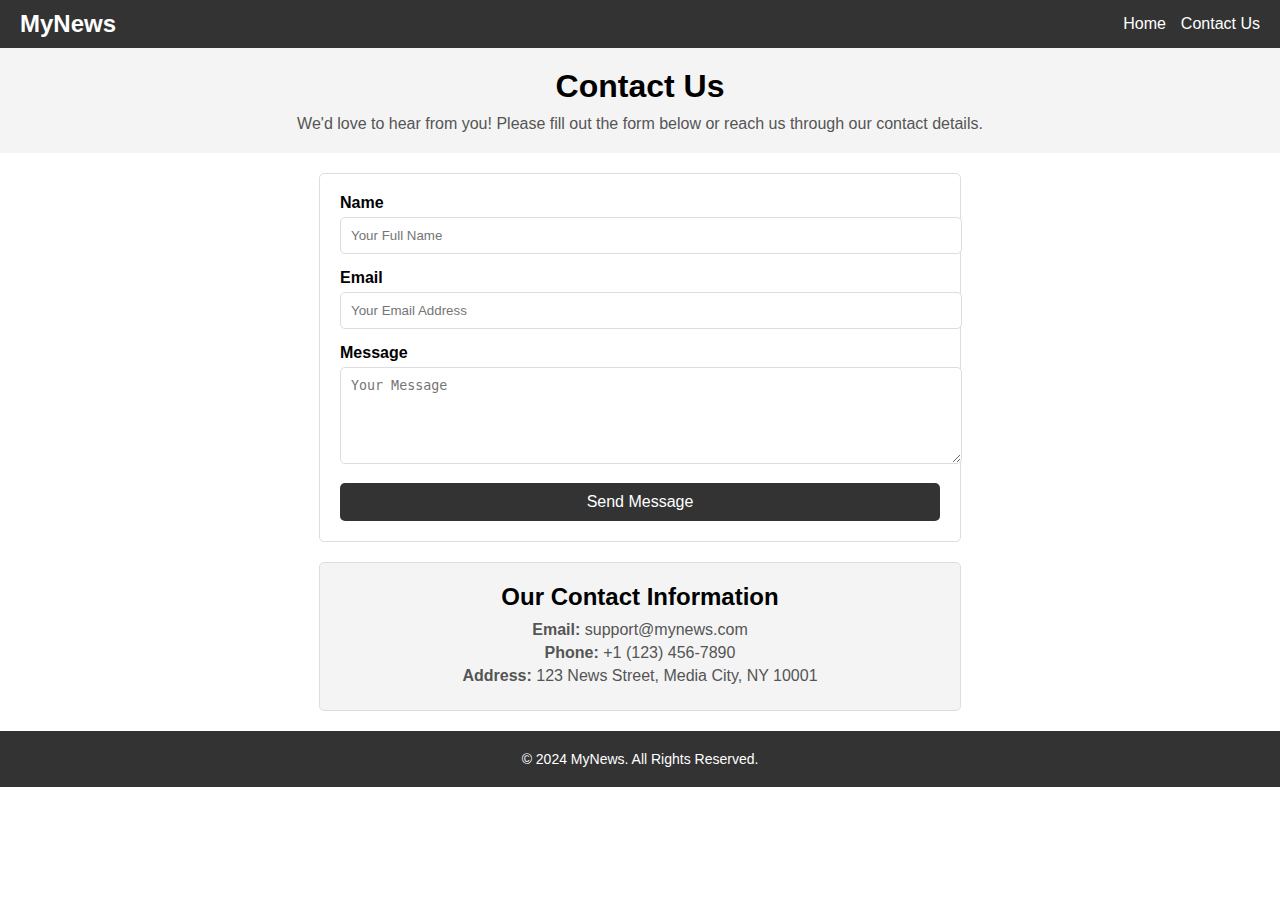
<file: contact.html>
<!DOCTYPE html>
<html lang="en">
<head>
    <meta charset="UTF-8">
    <meta name="viewport" content="width=device-width, initial-scale=1.0">
    <title>Contact Us - My News Website</title>
    <link rel="stylesheet" href="styles.css">
</head>
<body>
    <header>
        <div class="logo">MyNews</div>
        <nav>
            <ul>
                <li><a href="index.html">Home</a></li>
                <li><a href="contact.html">Contact Us</a></li>
            </ul>
        </nav>
    </header>

    <main>
        <section class="contact-header">
            <h1>Contact Us</h1>
            <p>We'd love to hear from you! Please fill out the form below or reach us through our contact details.</p>
        </section>

        <section class="contact-form-section">
            <form action="contact.php" method="post" class="contact-form">
                <label for="name">Name</label>
                <input type="text" id="name" name="name" placeholder="Your Full Name" required>

                <label for="email">Email</label>
                <input type="email" id="email" name="email" placeholder="Your Email Address" required>

                <label for="message">Message</label>
                <textarea id="message" name="message" rows="5" placeholder="Your Message" required></textarea>

                <button type="submit">Send Message</button>
            </form>
        </section>

        <section class="contact-info">
            <h2>Our Contact Information</h2>
            <p><strong>Email:</strong> support@mynews.com</p>
            <p><strong>Phone:</strong> +1 (123) 456-7890</p>
            <p><strong>Address:</strong> 123 News Street, Media City, NY 10001</p>
        </section>
    </main>

    <footer>
        <p>&copy; 2024 MyNews. All Rights Reserved.</p>
    </footer>
</body>
</html>
</file>
<file: styles.css>
/* General Reset */
body, h1, h2, p, ul, li {
    margin: 0;
    padding: 0;
    list-style: none;
    font-family: Arial, sans-serif;
}

/* Header */
header {
    background-color: #333;
    color: white;
    display: flex;
    justify-content: space-between;
    align-items: center;
    padding: 10px 20px;
}

header .logo {
    font-size: 24px;
    font-weight: bold;
}

header nav ul {
    display: flex;
    gap: 15px;
}

header nav ul li a {
    color: white;
    text-decoration: none;
}

header nav ul li a:hover {
    text-decoration: underline;
}

/* Hero Section */
.hero {
    background-color: #f4f4f4;
    text-align: center;
    padding: 20px 10px;
}

.hero h1 {
    font-size: 32px;
}

.hero p {
    margin-top: 10px;
    color: #555;
}

/* News Grid */
.news-grid {
    display: grid;
    grid-template-columns: repeat(auto-fit, minmax(300px, 1fr));
    gap: 20px;
    padding: 20px;
    background-color: #fff;
}

.news-grid article {
    border: 1px solid #ddd;
    border-radius: 5px;
    overflow: hidden;
}

.news-grid article img {
    width: 100%;
    height: auto;
    display: block;
}

.news-grid article h2 {
    font-size: 20px;
    margin: 10px;
}

.news-grid article p {
    font-size: 14px;
    color: #666;
    margin: 10px;
}

.news-grid article a {
    display: block;
    background-color: #333;
    color: white;
    text-align: center;
    padding: 10px;
    text-decoration: none;
    border-top: 1px solid #ddd;
}

.news-grid article a:hover {
    background-color: #555;
}

/* Footer */
footer {
    background-color: #333;
    color: white;
    text-align: center;
    padding: 20px;
    font-size: 14px;
}

footer a {
    color: #aaa;
    text-decoration: none;
    margin: 0 5px;
}

footer a:hover {
    text-decoration: underline;
}

/* Contact Us Page Styles */
.contact-header {
    text-align: center;
    padding: 20px;
    background-color: #f4f4f4;
}

.contact-header h1 {
    font-size: 32px;
    margin-bottom: 10px;
}

.contact-header p {
    color: #555;
    font-size: 16px;
}

.contact-form-section {
    max-width: 600px;
    margin: 20px auto;
    padding: 20px;
    border: 1px solid #ddd;
    border-radius: 5px;
    background-color: #fff;
}

.contact-form label {
    display: block;
    font-weight: bold;
    margin-bottom: 5px;
}

.contact-form input, .contact-form textarea {
    width: 100%;
    padding: 10px;
    margin-bottom: 15px;
    border: 1px solid #ddd;
    border-radius: 5px;
}

.contact-form button {
    display: block;
    width: 100%;
    padding: 10px;
    background-color: #333;
    color: white;
    border: none;
    border-radius: 5px;
    font-size: 16px;
    cursor: pointer;
}

.contact-form button:hover {
    background-color: #555;
}

.contact-info {
    max-width: 600px;
    margin: 20px auto;
    padding: 20px;
    background-color: #f4f4f4;
    border: 1px solid #ddd;
    border-radius: 5px;
    text-align: center;
}

.contact-info h2 {
    font-size: 24px;
    margin-bottom: 10px;
}

.contact-info p {
    margin: 5px 0;
    font-size: 16px;
    color: #555;
}
</file>
